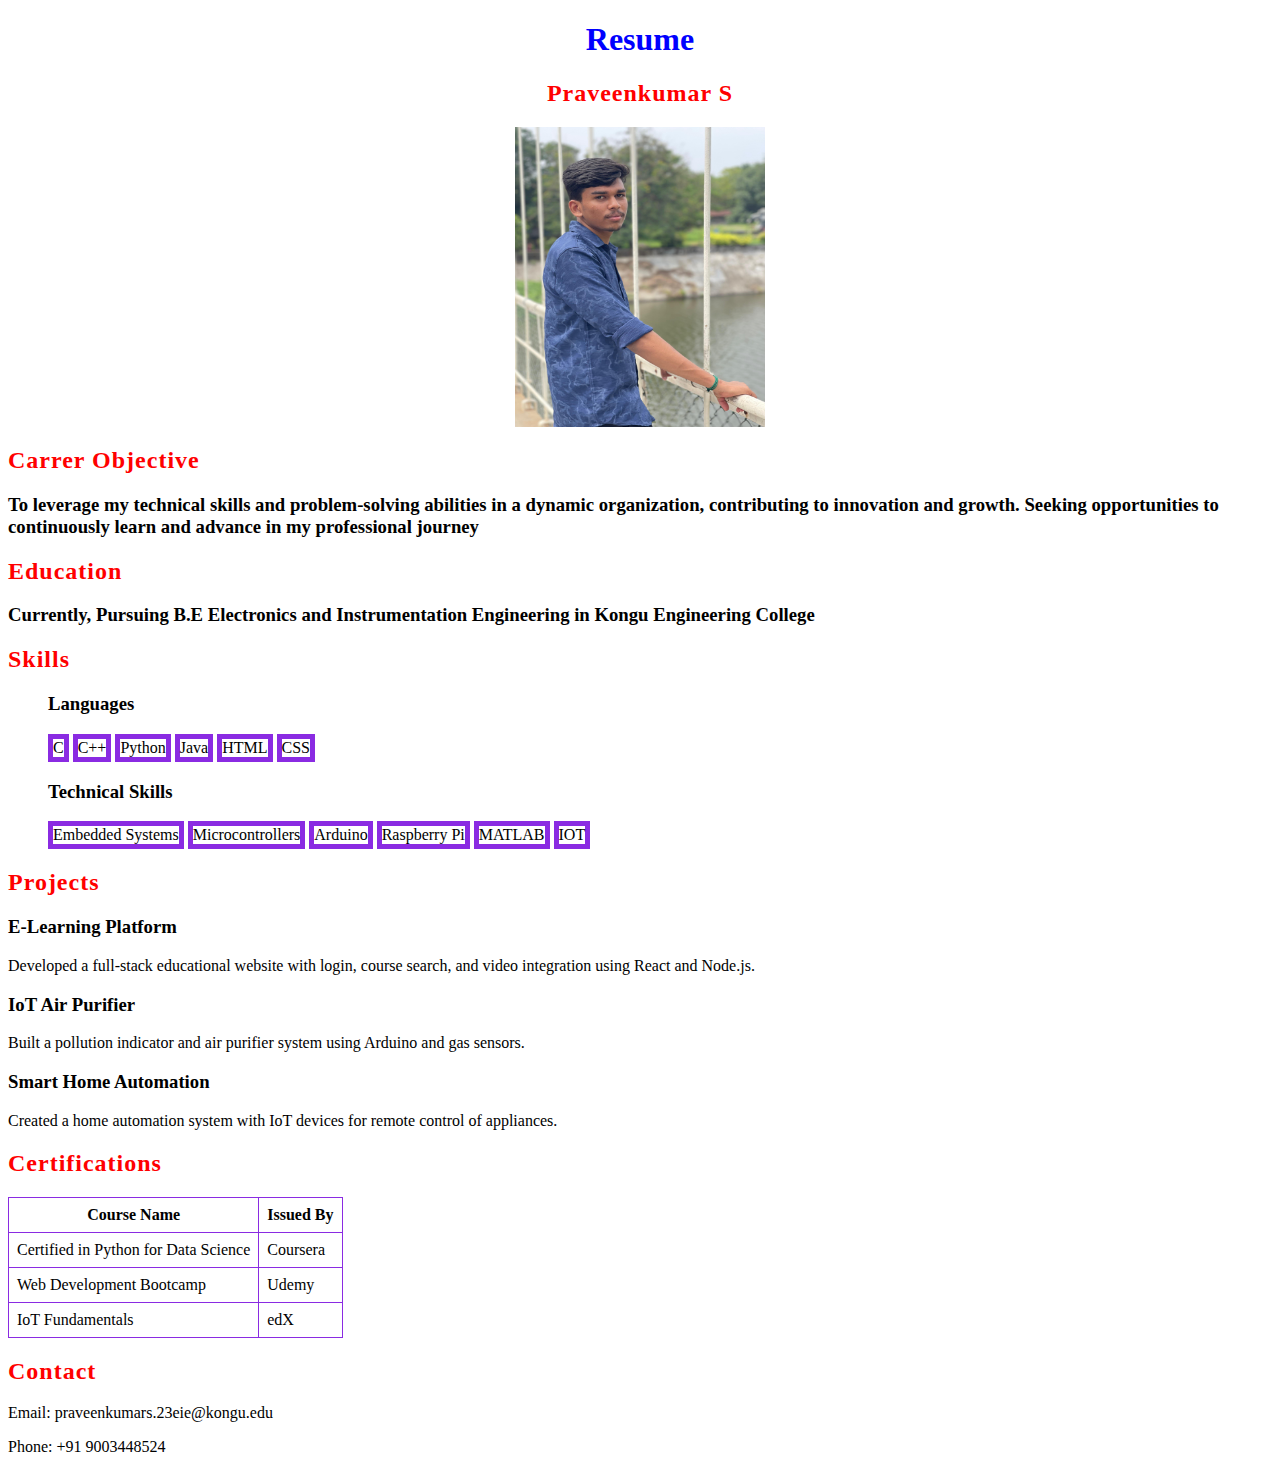
<file: index.html>
<!DOCTYPE html>
<html>
  <head>
    <title>SPK</title>
    <link rel="icon" href="spk.jpg" type="image/x-icon" />
    <link rel = "stylesheet" href ="index.css">
  </head>
  <body>
    <h1>Resume</h1>
    <h2 class = "name">Praveenkumar S</h2>
    <img src="spk.jpg" width="250" height="300" class="center-img" />
    <h2>Carrer Objective</h2>
    <h3>To leverage my technical skills and problem-solving abilities in a dynamic organization, contributing to innovation and growth. Seeking opportunities to continuously learn and advance in my professional journey</h3>
    <h2>Education</h2>
    <h3>Currently, Pursuing B.E Electronics and Instrumentation Engineering in Kongu Engineering College</h3>
    <h2>Skills</h2>
    <ol type = "1"><h3>Languages</h3>
        <li>C</li>
        <li>C++</li>
        <li>Python</li>
        <li>Java</li>
        <li>HTML</li>
        <li>CSS</li>
    </ol>
    <ul><h3>Technical Skills</h3>
        <li>Embedded Systems</li>
        <li>Microcontrollers</li>
        <li>Arduino</li>
        <li>Raspberry Pi</li>
        <li>MATLAB</li>
        <li>IOT</li>
    </ul>
  <h2>Projects</h2>
    <h3>E-Learning Platform</h3>
    <p>Developed a full-stack educational website with login, course search, and video integration using React and Node.js.</p>
    <h3>IoT Air Purifier</h3>
    <p>Built a pollution indicator and air purifier system using Arduino and gas sensors.</p>
    <h3>Smart Home Automation</h3>
    <p>Created a home automation system with IoT devices for remote control of appliances.</p>
<h2>Certifications</h2>
<table>
  <tr>
    <th>Course Name</th>
    <th>Issued By</th>
  </tr>
  <tr>
    <td>Certified in Python for Data Science</td>
    <td>Coursera</td>
  </tr>
  <tr>
  <td>Web Development Bootcamp</td>
  <td>Udemy</td>
  </tr>
  <tr>
    <td>IoT Fundamentals</td>
    <td>edX</td>
  </tr>
</table>
<h2>Contact</h2>
    <p>Email: praveenkumars.23eie@kongu.edu</p>
    <p>Phone: +91 9003448524</p>
</body>
</html>
</file>
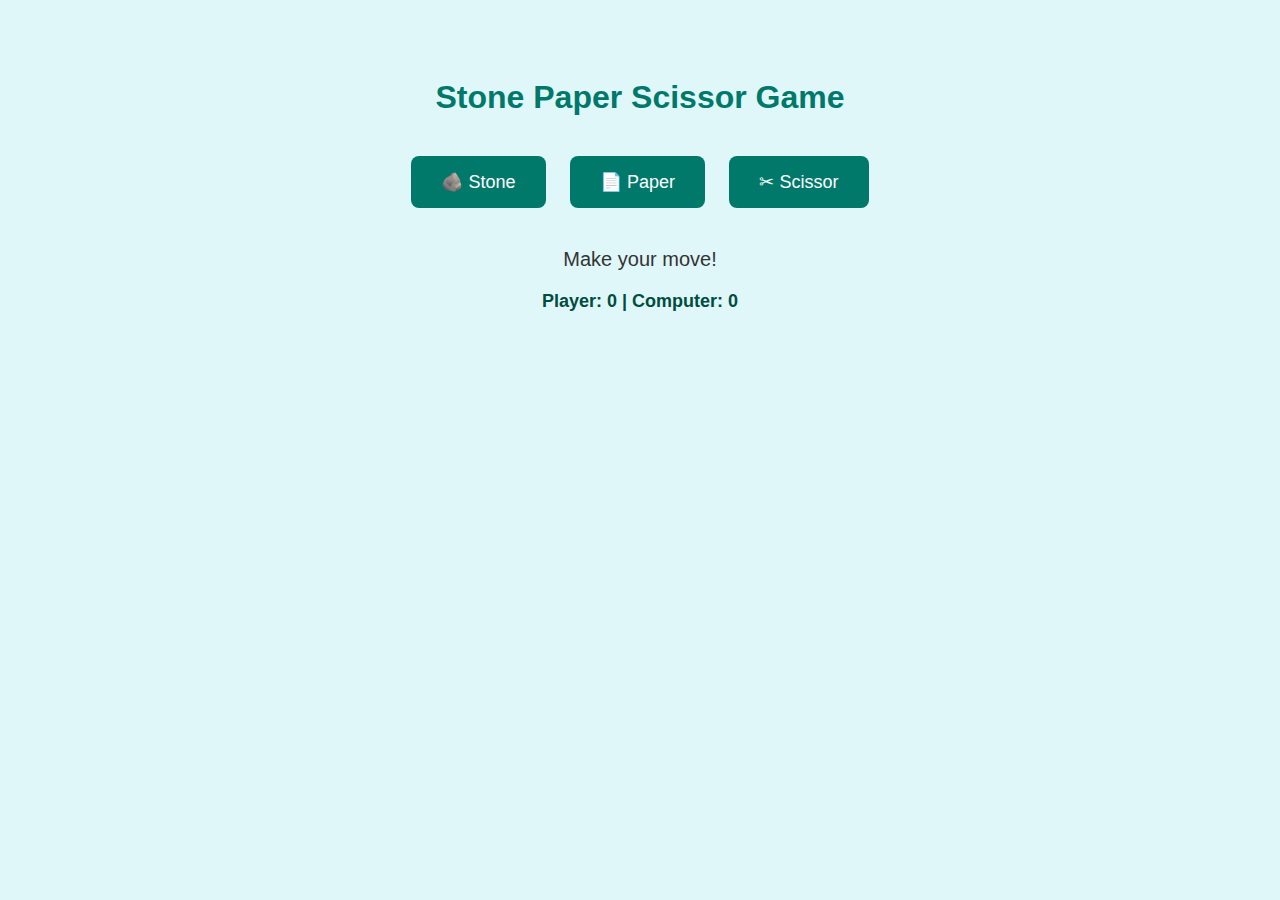
<file: day 3.html>
<!DOCTYPE html>
<html lang="en">
<head>
  <meta charset="UTF-8">
  <title>Stone Paper Scissor Game</title>
  <style>
    body {
      font-family: Arial, sans-serif;
      background: #e0f7fa;
      text-align: center;
      padding-top: 50px;
    }

    h1 {
      color: #00796b;
    }

    .buttons {
      margin: 30px;
    }

    button {
      padding: 15px 30px;
      font-size: 18px;
      margin: 10px;
      cursor: pointer;
      background-color: #00796b;
      color: white;
      border: none;
      border-radius: 8px;
      transition: background-color 0.3s;
    }

    button:hover {
      background-color: #004d40;
    }

    .result {
      margin-top: 30px;
      font-size: 20px;
      color: #333;
    }

    .score {
      margin-top: 20px;
      font-size: 18px;
      font-weight: bold;
      color: #004d40;
    }
  </style>
</head>
<body>

  <h1>Stone Paper Scissor Game</h1>

  <div class="buttons">
    <button onclick="playGame('stone')">🪨 Stone</button>
    <button onclick="playGame('paper')">📄 Paper</button>
    <button onclick="playGame('scissor')">✂ Scissor</button>
  </div>

  <div class="result" id="resultText">Make your move!</div>
  <div class="score" id="scoreBoard">Player: 0 | Computer: 0</div>

  <script>
    let playerScore = 0;
    let computerScore = 0;

    function getComputerChoice() {
      const choices = ['stone', 'paper', 'scissor'];
      return choices[Math.floor(Math.random() * choices.length)];
    }

    function playGame(playerChoice) {
      const computerChoice = getComputerChoice();
      let result = '';

      if (playerChoice === computerChoice) {
        result = Draw! You both chose ${playerChoice};
      } else if (
        (playerChoice === 'stone' && computerChoice === 'scissor') ||
        (playerChoice === 'paper' && computerChoice === 'stone') ||
        (playerChoice === 'scissor' && computerChoice === 'paper')
      ) {
        playerScore++;
        result = You Win! ${playerChoice} beats ${computerChoice};
      } else {
        computerScore++;
        result = You Lose! ${computerChoice} beats ${playerChoice};
      }

      document.getElementById('resultText').innerText = result;
      document.getElementById('scoreBoard').innerText = Player: ${playerScore} | Computer: ${computerScore};
    }
  </script>

</body>
</html>
</file>
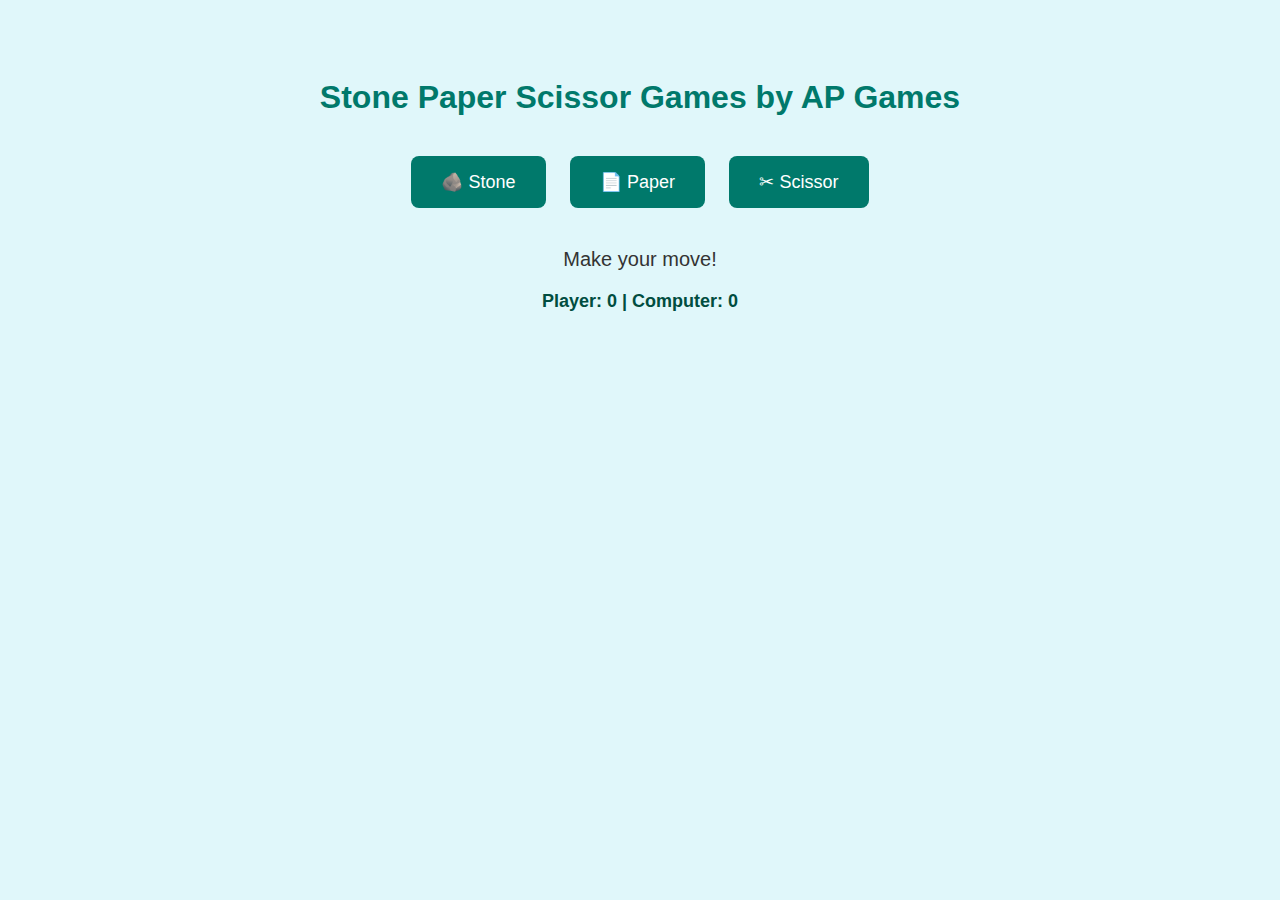
<file: game.html>
<!DOCTYPE html>
<html lang="en">
<head>
  <meta charset="UTF-8">
  <title>Stone Paper Scissor Game by AP Games</title>
  <style>
    body {
      font-family: Arial, sans-serif;
      background: #e0f7fa;
      text-align: center;
      padding-top: 50px;
    }

    h1 {
      color: #00796b;
    }

    .buttons {
      margin: 30px;
    }

    button {
      padding: 15px 30px;
      font-size: 18px;
      margin: 10px;
      cursor: pointer;
      background-color: #00796b;
      color: white;
      border: none;
      border-radius: 8px;
      transition: background-color 0.3s;
    }

    button:hover {
      background-color: #004d40;
    }

    .result {
      margin-top: 30px;
      font-size: 20px;
      color: #333;
    }

    .score {
      margin-top: 20px;
      font-size: 18px;
      font-weight: bold;
      color: #004d40;
    }
  </style>
</head>
<body>

  <h1>Stone Paper Scissor Games by AP Games</h1>

  <div class="buttons">
    <button onclick="playGame('stone')">🪨 Stone</button>
    <button onclick="playGame('paper')">📄 Paper</button>
    <button onclick="playGame('scissor')">✂ Scissor</button>
  </div>

  <div class="result" id="resultText">Make your move!</div>
  <div class="score" id="scoreBoard">Player: 0 | Computer: 0</div>

  <script>
    let playerScore = 0;
    let computerScore = 0;

    function getComputerChoice() {
      const choices = ['stone', 'paper', 'scissor'];
      return choices[Math.floor(Math.random() * choices.length)];
    }

    function playGame(playerChoice) {
      const computerChoice = getComputerChoice();
      let result = '';

      if (playerChoice === computerChoice) {
        result = `Draw! You both chose ${playerChoice}`;
      } else if (
        (playerChoice === 'stone' && computerChoice === 'scissor') ||
        (playerChoice === 'paper' && computerChoice === 'stone') ||
        (playerChoice === 'scissor' && computerChoice === 'paper')
      ) {
        playerScore++;
        result = `You Win! ${playerChoice} beats ${computerChoice}`;
      } else {
        computerScore++;
        result = `You Lose! ${computerChoice} beats ${playerChoice}`;
      }

      document.getElementById('resultText').innerText = result;
      document.getElementById('scoreBoard').innerText = `Player: ${playerScore} | Computer: ${computerScore}`;
    }
  </script>

</body>
</html>
</file>
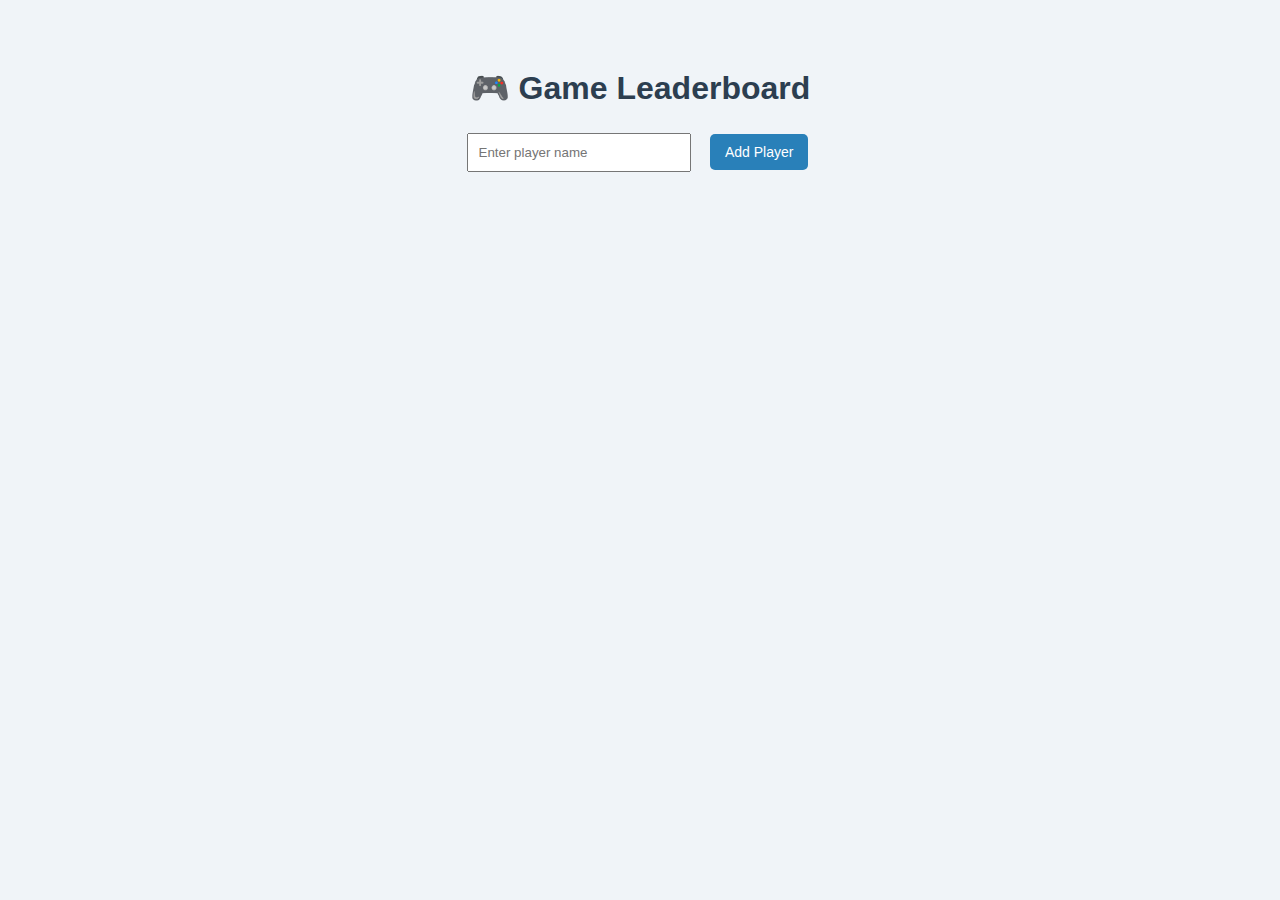
<file: tic tac.html>
<!DOCTYPE html>
<html lang="en">
<head>
  <meta charset="UTF-8">
  <title>Game Leaderboard</title>
  <style>
    body {
      font-family: Arial, sans-serif;
      background: #f0f4f8;
      text-align: center;
      padding: 40px;
    }

    
    h1 {
      color: #2c3e50;
    }

    #playerForm {
      margin-bottom: 20px;
    }

    input[type="text"] {
      padding: 10px;
      width: 200px;
      margin-right: 10px;
    }

    button {
      padding: 10px 15px;
      margin: 5px;
      border: none;
      border-radius: 5px;
      cursor: pointer;
      background-color: #2980b9;
      color: white;
      font-size: 14px;
    }

    button:hover {
      background-color: #1c5980;
    }

    .leaderboard {
      max-width: 500px;
      margin: 0 auto;
      text-align: left;
    }

    .player {
      background: #ffffff;
      padding: 15px;
      margin: 10px 0;
      border-radius: 10px;
      display: flex;
      justify-content: space-between;
      align-items: center;
      box-shadow: 0 2px 6px rgba(0, 0, 0, 0.1);
    }

    .player-name {
      font-weight: bold;
    }

    .score-buttons button {
      margin-left: 5px;
    }
  </style>
</head>
<body>

  <h1>🎮 Game Leaderboard</h1>

  <div id="playerForm">
    <input type="text" id="playerName" placeholder="Enter player name">
    <button onclick="addPlayer()">Add Player</button>
  </div>

  <div class="leaderboard" id="leaderboard">
    <!-- Players will appear here -->
  </div>

  <script>
    let players = [];

    function addPlayer() {
      const nameInput = document.getElementById('playerName');
      const name = nameInput.value.trim();
      if (name === '') return;

      players.push({ name, score: 0 });
      nameInput.value = '';
      renderLeaderboard();
    }

    function changeScore(index, delta) {
      players[index].score += delta;
      renderLeaderboard();
    }

    function resetScore(index) {
      players[index].score = 0;
      renderLeaderboard();
    }

    function renderLeaderboard() {
      const board = document.getElementById('leaderboard');
      board.innerHTML = '';

      const sortedPlayers = [...players].sort((a, b) => b.score - a.score);

      sortedPlayers.forEach((player, idx) => {
        const index = players.findIndex(p => p.name === player.name);

        board.innerHTML += `
          <div class="player">
            <div class="player-name">${player.name}</div>
            <div>
              Score: ${player.score}
              <span class="score-buttons">
                <button onclick="changeScore(${index}, 1)">+1</button>
                <button onclick="changeScore(${index}, -1)">-1</button>
                <button onclick="resetScore(${index})">Reset</button>
              </span>
            </div>
          </div>
        `;
      });
    }
  </script>

</body>
</html>
</file>
<file: index.css>
h1{
    color :blue;
    text-align: center;
    font-family:cursive;
}
h2{
    color:red;
    text-align: left;
    font-family:alaskan;
    letter-spacing: 1px;
}
table {
    border: 3px solid blueviolet;
    border-collapse: collapse;
}

table, th, td {
    border: 1px solid blueviolet;
    padding: 8px;
}
.name{
    text-align: center;
}

.center-img {
    display: block;
    margin-left: auto;
    margin-right: auto;
}
li{
    border : 5px solid blueviolet;
    display: inline-block;
}
</file>
